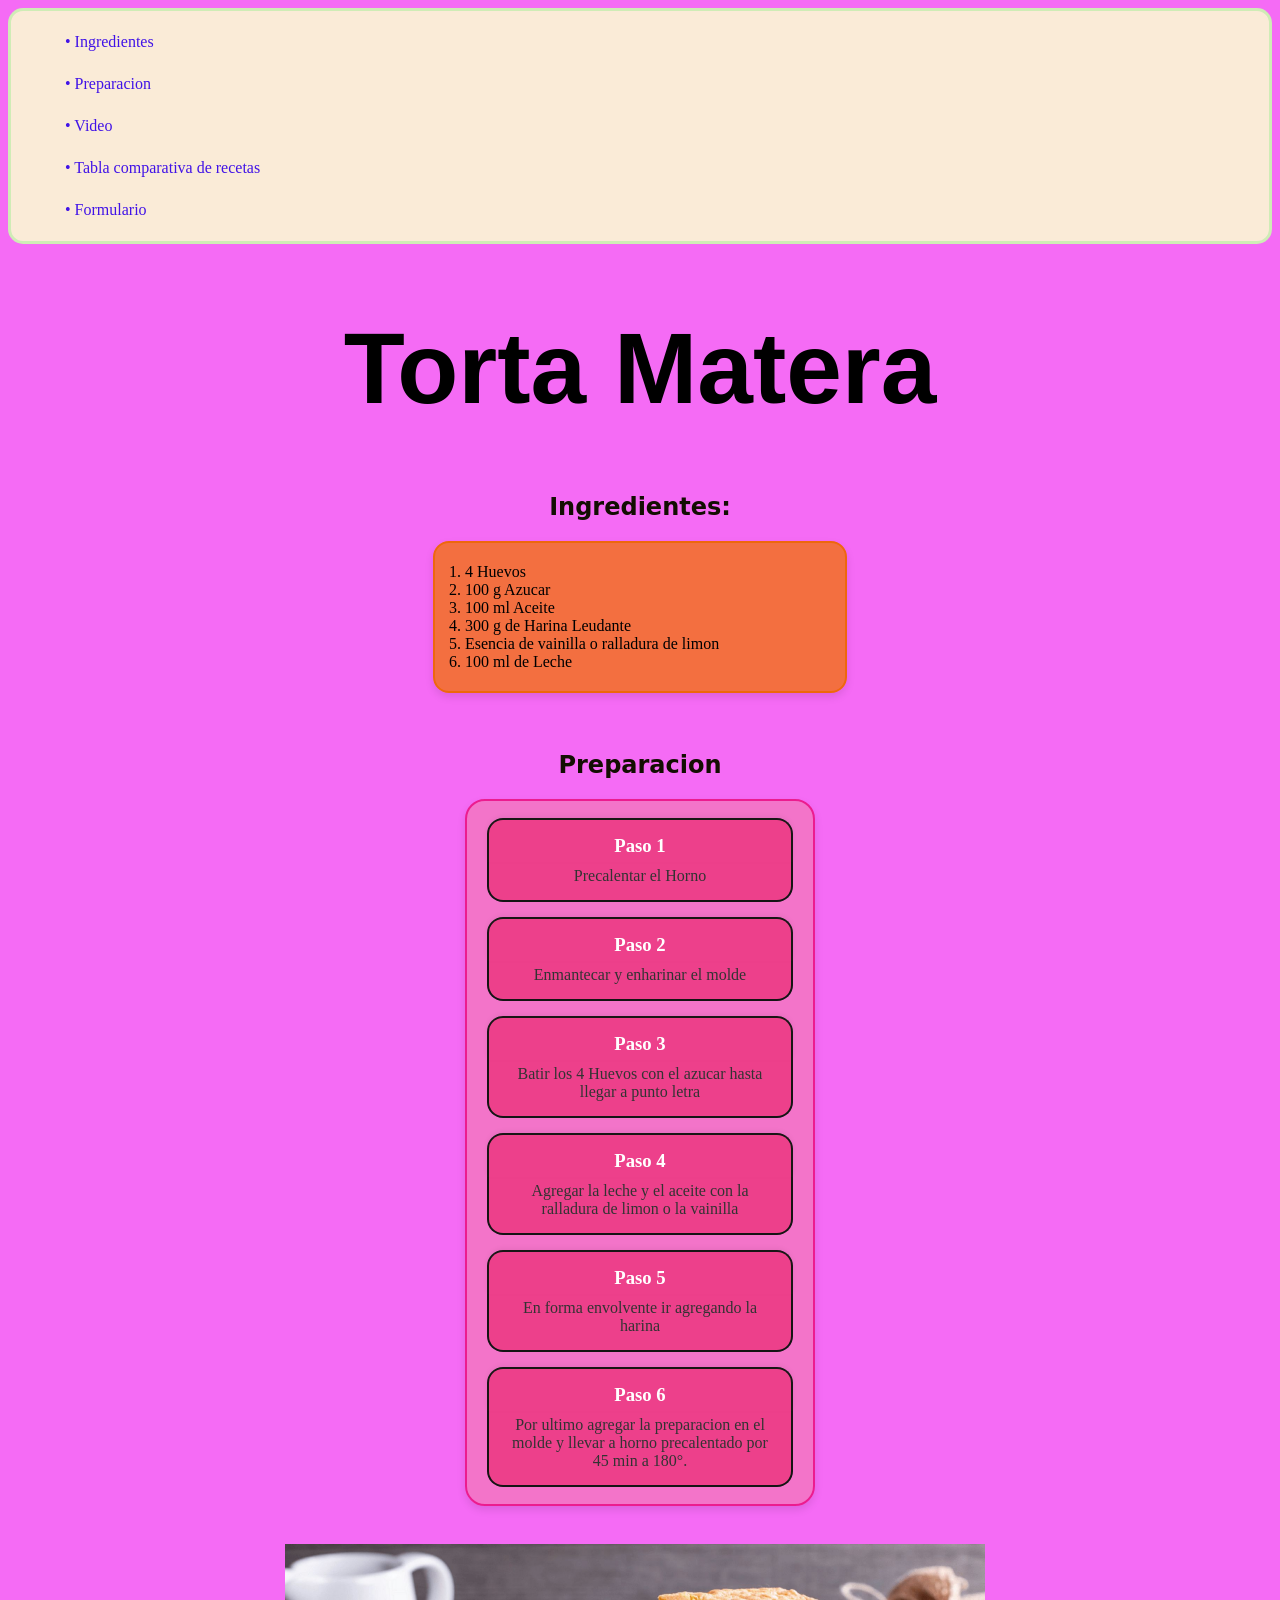
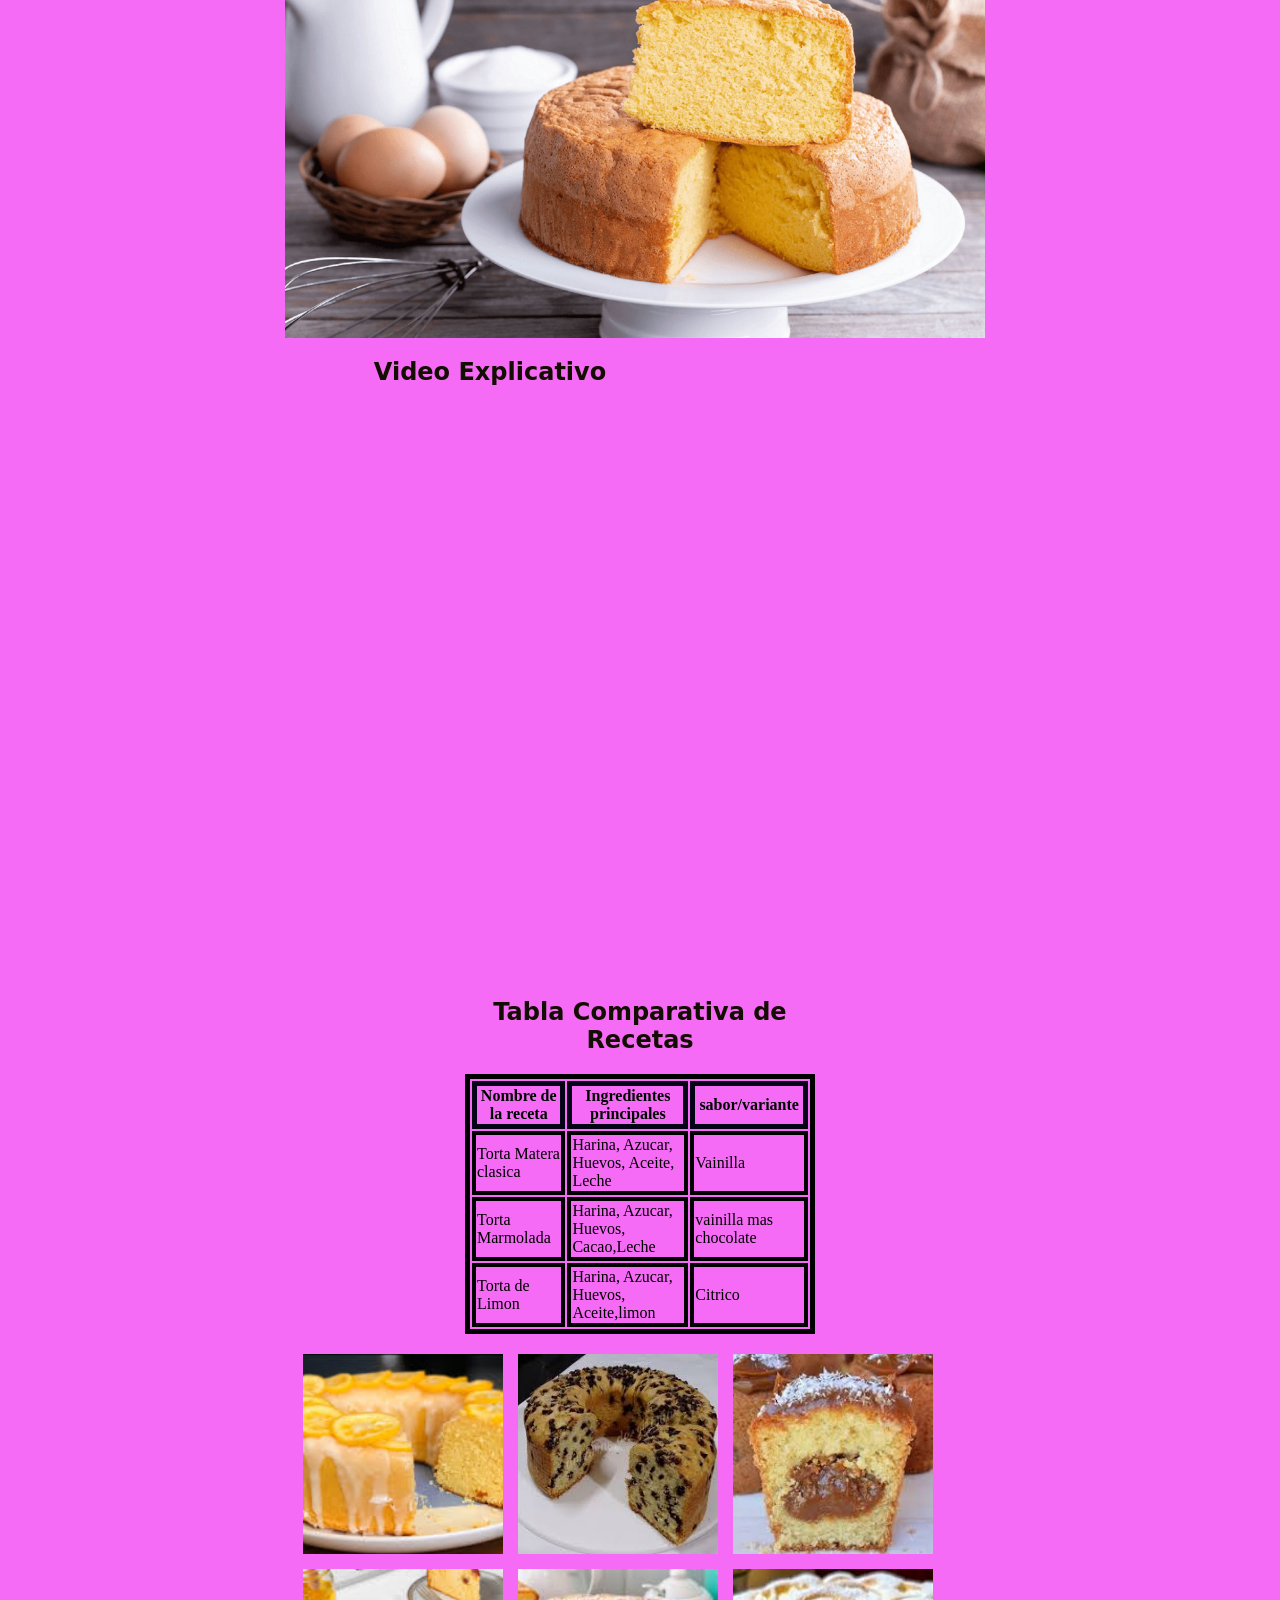
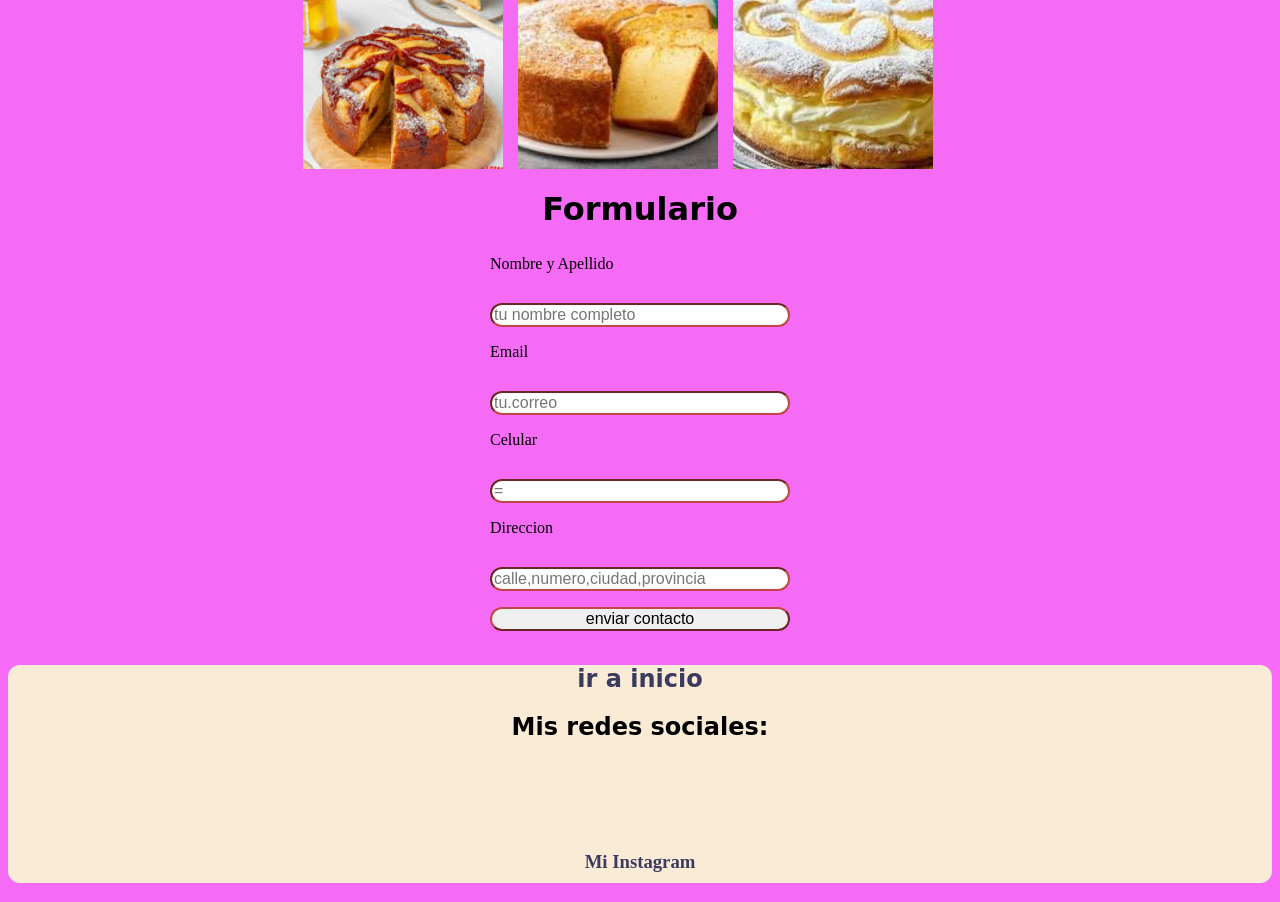
<file: index.html>
<!DOCTYPE html>
<html lang="en">
<head>
    <meta charset="UTF-8">
    <meta name="viewport" content="width=device-width, initial-scale=1.0">
    <title>Antojitos</title>
    <link rel="stylesheet"href="style.css">
       <link rel="preconnect" href="https://fonts.googleapis.com">
<link rel="preconnect" href="https://fonts.gstatic.com" crossorigin>
<link href="https://fonts.googleapis.com/css2?family=Manrope:wght@200..800&display=swap" rel="stylesheet">

</head>
<body>
    <header id="Ini">
        <nav class="lista">
        <ul>
            <li><a href="#ingredientes">&bull; Ingredientes</a></li>
            <li><a href="#paso1">&bull; Preparacion</a></li>
            <li><a href="#video">&bull; Video</a></li>
            <li><a href="#tabla">&bull; Tabla comparativa de recetas</a></li>
            <li><a href="#formulario">&bull; Formulario</a></li>
           

        </ul>
    </nav>
    </header>

    <main>
        <h1 class="TM">Torta Matera</h1>
        <section id="ingredientes">
            <h2>Ingredientes:</h2>
            <ol>
                <li>
                    4 Huevos
                </li>
                <li>
                    100 g Azucar
                </li>
                <li>
                    100 ml Aceite
                </li>
                <li>
                    300 g de Harina Leudante
                </li>
                <li> 
                     Esencia de vainilla o ralladura de limon
                </li>
                <li>
                    100 ml de Leche
                </li>
            </ol>

        </section> 
        <br>
        <div id="diseño-de-paso">
        <section id="paso1">
            <h2>Preparacion</h2>

            <div class="tarjeta">
            <h3>Paso 1</h3>
            <p>
                Precalentar el Horno
            </p>
            
            <h3>Paso 2</h3>
            <p>
                Enmantecar y enharinar el molde
            </p>
            <h3>Paso 3</h3>
            <p>
                Batir los 4 Huevos con el azucar hasta llegar a punto letra
            </p>

            <h3>Paso 4</h3>
            <p>
                Agregar la leche y el aceite con la ralladura de limon o la vainilla
            </p>
        
            <h3>Paso 5</h3>
            <p>
                En forma envolvente ir agregando la harina
            </p> 
        
            <h3>Paso 6</h3>
            <p>
                Por ultimo agregar la preparacion en el molde y llevar a horno precalentado por 45 min a 180°. 
            </p>
        </div>
            <br> 
            <img id="imagen" src="imagenes/torta matera.jpg" 
            alt="imagen de torta matera" 
            width="700" 
            height="500">
   
        </section>

        <section id="video">
            <H2>Video Explicativo</H2>
            
            <iframe width="600"
             height="500"
            src="https://www.youtube.com/embed/2aUzrXgsaI8" 
            title="Torta matera FACIL para el Dia del padre con pocos ingredientes" 
            frameborder="0" 
            allow="accelerometer; autoplay; clipboard-write; encrypted-media; gyroscope; picture-in-picture; web-share" referrerpolicy="strict-origin-when-cross-origin" allowfullscreen></iframe>
            <br><br><br><br>
        </section>
        <section id="tabla-recetas">
            <h2> Tabla Comparativa de Recetas</h2>
            <table id="tabla">
                <tr>
                <th>Nombre de la receta</th>
                <th>Ingredientes principales</th>
                <th>sabor/variante</th>
                </tr>
                <tr>
                <td>Torta Matera clasica</td>
                <td>Harina, Azucar, Huevos, Aceite, Leche</td>
                <td>Vainilla</td>
            </tr>
            <tr>
                <td>Torta Marmolada</td>
                <td>Harina, Azucar, Huevos, Cacao,Leche</td>
                <td>vainilla mas chocolate</td>
            </tr>
            <tr>
            <td>Torta de Limon</td>
            <td>Harina, Azucar, Huevos, Aceite,limon</td>
            <td>Citrico</td>
            </tr>
            </table>

        </section>
        <section id= "galeria-de-imagenes">
            <img src="imagenes/torta matera 1.jpg" alt="torta matera de mandarina" class="img-crecer">
            <img src="imagenes/torta mater2.jpg" alt="torta matera con chip" class="img-rotar">
            <img src="imagenes/tm 3.jpg" alt="torta matera con dulce de leche" class="img-subir">
            <img src="imagenes/tm4.jpg" alt="torta m,atera marmolada" class="img-crecer-rotar">
            <img src="imagenes/tm5.jpg" alt="torta matera de naranja" class="img-mover">
            <img src="imagenes/tm6.jpg" alt="torta matera con crema" class="img-achicar">

</section>
        
            <h1>Formulario</h1>
            <form action="#"method="post">
        
                <label for="nombre_apellido">Nombre y Apellido</label><br>
                <input type="text"
                id="nombre_apellido" 
                name="nombre_apellido" 
                placeholder="tu nombre completo" 
                requered>
        
                <label for="email">Email</label><br>
                <input type="email 
                id="email" 
                name="email" 
                placeholder="tu.correo"@emplo.com" 
                requered>
            
                <label for="celular">Celular</label><br>
                <input type="tel"
                id="celular" 
                name="celular"
                placeholder="="Ej:+5491112345678">
            
                <label for= "direccion">Direccion</label><br>
                <input type="text"
                 id="direccion" 
                 name="direccion" 
                 placeholder="calle,numero,ciudad,provincia">
            
            <input type="submit" value="enviar contacto" class="boton">

    </form>
            </main>

        </body>
    

    <footer>
    
        <H2><a class="enlase" href="#Ini">ir a inicio</a></H2>
        <H2>Mis redes sociales:</H2>
        <H3><a class="enlase" href="https://www.instagram.com/natycsoto?igsh=Y2Ryb3FhNHZneHpi" target="_blank">Mi Instagram</a></H3>
      

    </footer>
    
</body>
</html>
</file>
<file: style.css>
:root {
--colorprimario: rgb(14, 221, 49);
--colorfondo:rgba(248, 7, 148, 0.719);
--letratitulo:system-ui, -apple-system, BlinkMacSystemFont, 'Segoe UI', Roboto, Oxygen, Ubuntu, Cantarell, 'Open Sans', 'Helvetica Neue', sans-serif
}

body {
    background-color:rgba(240, 10, 240, 0.603)
}
h1, h2 {
    color:black;
    text-align: center;
    font-family:var(--letratitulo);
}
main h2 {
    color: rgb(19, 14, 2);
    font-family:var(--letratitulo);
}
ol {
    
    background-color: #f37208c2;
    border: 2px solid #ee670d;
    border-radius: 16px;
    max-width: 350px;
    margin:20px auto;
    padding: 20px 30px;
    box-shadow:0px 4px 8px rgba(0, 0, 0, 0.1);
}

h3 {
    color: #020a02e7;
    text-align: center;
    margin-top: 100px;
    padding: 10px 10px;

}
  p {
    text-align:center;   
    color: rgb(111, 17, 199);

}

.TM { 
    font-family:Arial, Helvetica, sans-serif;
    text-align: center;
    font-size: 100px;
}


header {
    background-color:antiquewhite;
    border-radius:  15px;
    border:rgba(95, 235, 95, 0.281) solid ;
   

}

.lista ul {
   display: block;
   justify-content: center;
   gap: 15px;
   list-style: none;

}
.lista li {
    color: hsla(323, 85%, 45%, 0.11);
    margin: 12px 0;
}
.lista a {
    text-decoration: none;
    color:#4113e7;
    font-size: 16px;
    padding: 6px 14px;
    display: inline-block;


}
.lista a:hover {
    cursor: pointer;
    color: #555;
    

}
#tabla {
    border:5px solid;
    margin: 0 auto;
}
#tabla th {
    color:rgb(0, 8, 2);
    border: 5px solid rgb(5, 4, 22) 

}
#tabla td,th { 
    border-bottom: 4px solid black;
    border-top: 4px solid black;
    border-left: 4px solid black;
    border-right: 4px solid black;

}
.boton {/*boton con estilo*/
   transition: all 0.3s ease;
}
.boton:hover {/*boton hover*/
    transform: translateY(-3px);
}

 #paso1 h3,#paso2 h3,#paso3 h3, #paso4 h3,#paso5 h3,#paso6 h3 {
    background-color: rgba(233, 30, 98, 0.596);
    border: 2px solid #181615;
    border-bottom: #fcfcfc;
    border-radius: 16px 16px 0 0;
    max-width: 350px;
    margin: 15px auto 0 auto;
    padding: 15px 20px 5px 20px;
    box-shadow: 0px -2px 5px rgba(0, 0, 0,0.05);
    text-align: center;
    color: white;
 }
#paso1 p, #paso2 p, #paso3 p, #paso4 p,#paso5 p, #paso6 p{
    background-color: rgba(233, 30, 98, 0.596);
    border:2px solid#141414;
    border-top: none;
    border-radius:0 0 16px 16px;
    max-width: 350px;
    margin: 0 auto 15px auto;
    padding: 5px 20px 15px 20px;
    text-align: center;
    color: #333;
}
   
#imagen {
    display: block;
    margin-left:  auto;
    margin-right: auto;
    float: none;
    position: relative;
    left: 0;
    right: 0;
    transform: translateX(-180px);
    max-width: 250%;
    height: auto;
    transition: all 0.3s ease;
    cursor: pointer;
}
#imagen:hover {
    transform: scale(1.05);
}
iframe{
    display: block;
    margin: 0 auto;
}
#video {
    text-align: center;
    display: block;
    margin-left: auto;
    margin-right: auto;
    transition: all 0.3s ease;
    transform: translateX(-150px);
}
footer{
    background-color: antiquewhite;
    border-radius: 12px;
}
.enlase{
    text-decoration: none;
    color:rgb(59, 59, 95)
}
.enlase:hover {
    color: rgb(47, 130, 103);
}
form{
    width: 300px;
    margin: 0 auto;
    padding: 5px;
    gap:6px;
    display: flex;
    flex-direction: column;
}
input{
    border-radius: 12px;
    border-color: #bf4747;
    margin-bottom: 10px;
    margin-top: 0;
    font-size: medium;
}
#galeria-de-imagenes {
    display: grid ;
    grid-template-columns: repeat(3, 1fr);
    gap: 15px;
    width: 90%;
    max-width: 1000px;
    margin: 20px auto;
    margin-left: auto;
    margin-right: auto;
    padding-left: 0;
    padding-right: 0;
    transform: translateX(-180px);
    justify-items: center;
    align-items: center;
    position: relative;
    
}
#galeria-de-imagenes img {
    width: 200px;
    height: 200px;
    object-fit: cover;
    display: block;
}
/*efectos hover individuales por imagen*/
.img-crecer:hover {
        transform: scale(1.08);
}
.img-rotar:hover {
    transform: rotate(5deg);
}
.img-subir:hover{
    transform: translateY(-15px);
}
.img-crecer-rotar:hover {
    transform: scale(1.1)rotate(-3deg);
}
.img-mover:hover {
    animation: sacudir 0.4s ease;
}
.img-achicar:hover {
    transform: scale(0.95);
}
/*animacion*/
@keyframes sacudir {
0% {transform:translateX(0);}
25% {transform:translateX(-10px);}
50% {transform: translateX(10px);}
75% {transform: translateX(-10px);}
100% {transform: translateX(0);}
}
/*agregue tarjeta*/
.tarjeta {
    background-color: #e9903c3d;
    border: 2px solid #ec1c8f;
    border-radius: 20px;
    padding: 2px 20px;
    margin: 20px 0;
    box-shadow: 0 4px 8px rgba(0, 0, 0,0.1);
    transition: transform 0.3s ease, box-shadow 0.3s ease;
}
.tarjeta:hover{
    transform: translateY(-5px);
    box-shadow: 0 8px 16px rgba(0,0,0,0.5);
}
#diseño-de-paso {
    max-width: 350px;
    margin: 0 auto;
}
/*responsive tablet*/
@media (max-width:768px) {
    .TM {
        font-size: 60px;
    }
#galeria-de-imagenes {
    grid-template-columns: repeat(2,1fr);
}
}
/*responsive celular*/
@media (max-width:480px) {
    .lista ul {
        flex-direction:column;
        align-items: center;
    }
    .TM {
        font-size: 40px;
    }
    #galeria-de-imagenes {
        grid-template-columns: 1fr;
        width: 100%;
        height: auto;
    }
    form {
        width: 90%;
    }
iframe {
    width: 100%;
    height: 250px;
}
}
</file>
